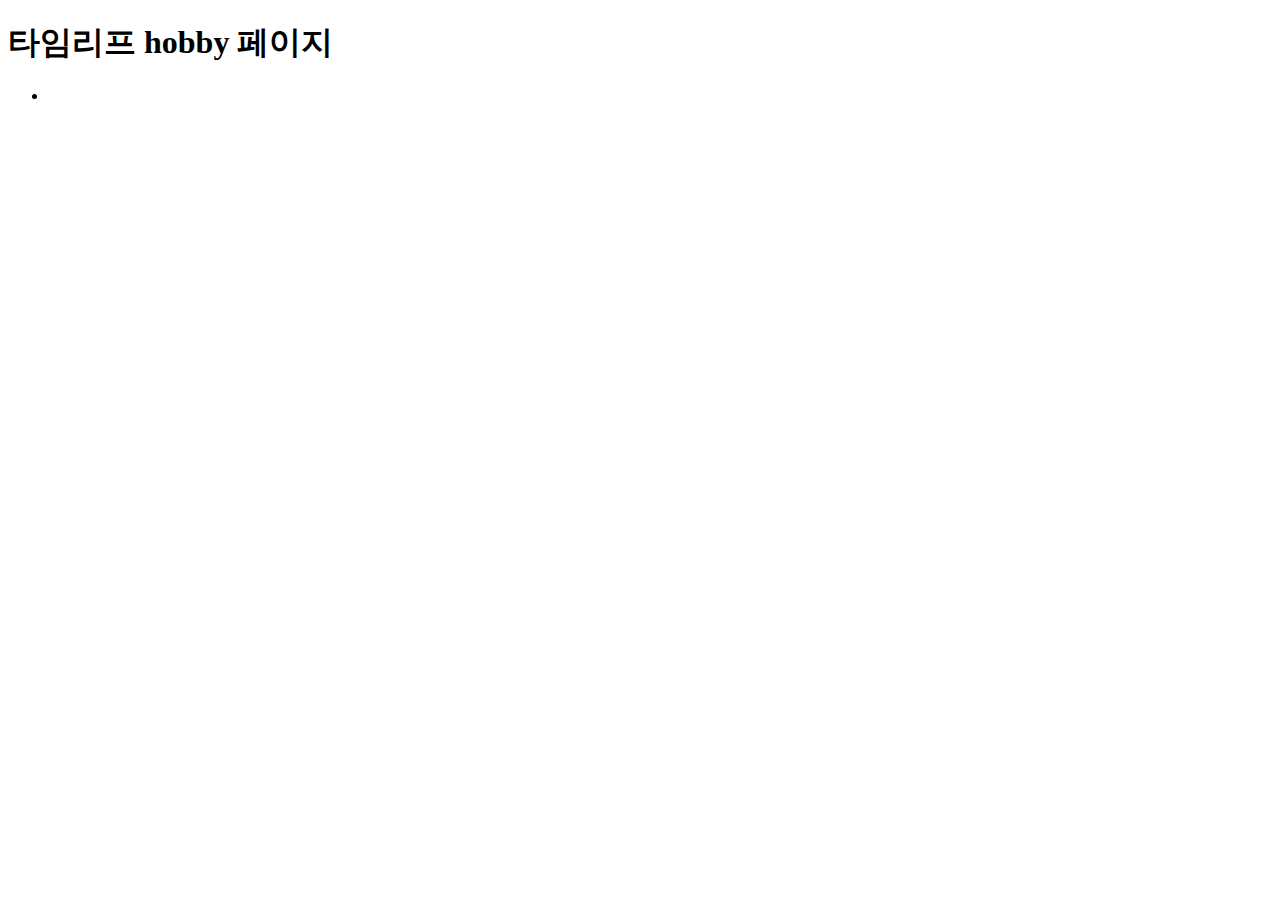
<file: src/main/resources/templates/hobby.html>
<!DOCTYPE html>
<html lang="ko">
<head>
    <meta charset="UTF-8">
    <meta name="viewport"
          content="width=device-width, user-scalable=no, initial-scale=1.0, maximum-scale=1.0, minimum-scale=1.0">
    <meta http-equiv="X-UA-Compatible" content="ie=edge">
    <title>Title</title>
</head>
<body>
    <h1>타임리프 hobby 페이지</h1>
    <h2 th:text="${username}"></h2>
    <ul>
        <li th:each="hobby: ${hobbies}" th:text= "${hobby}"></li>
    </ul>
</body>
</html>
</file>
